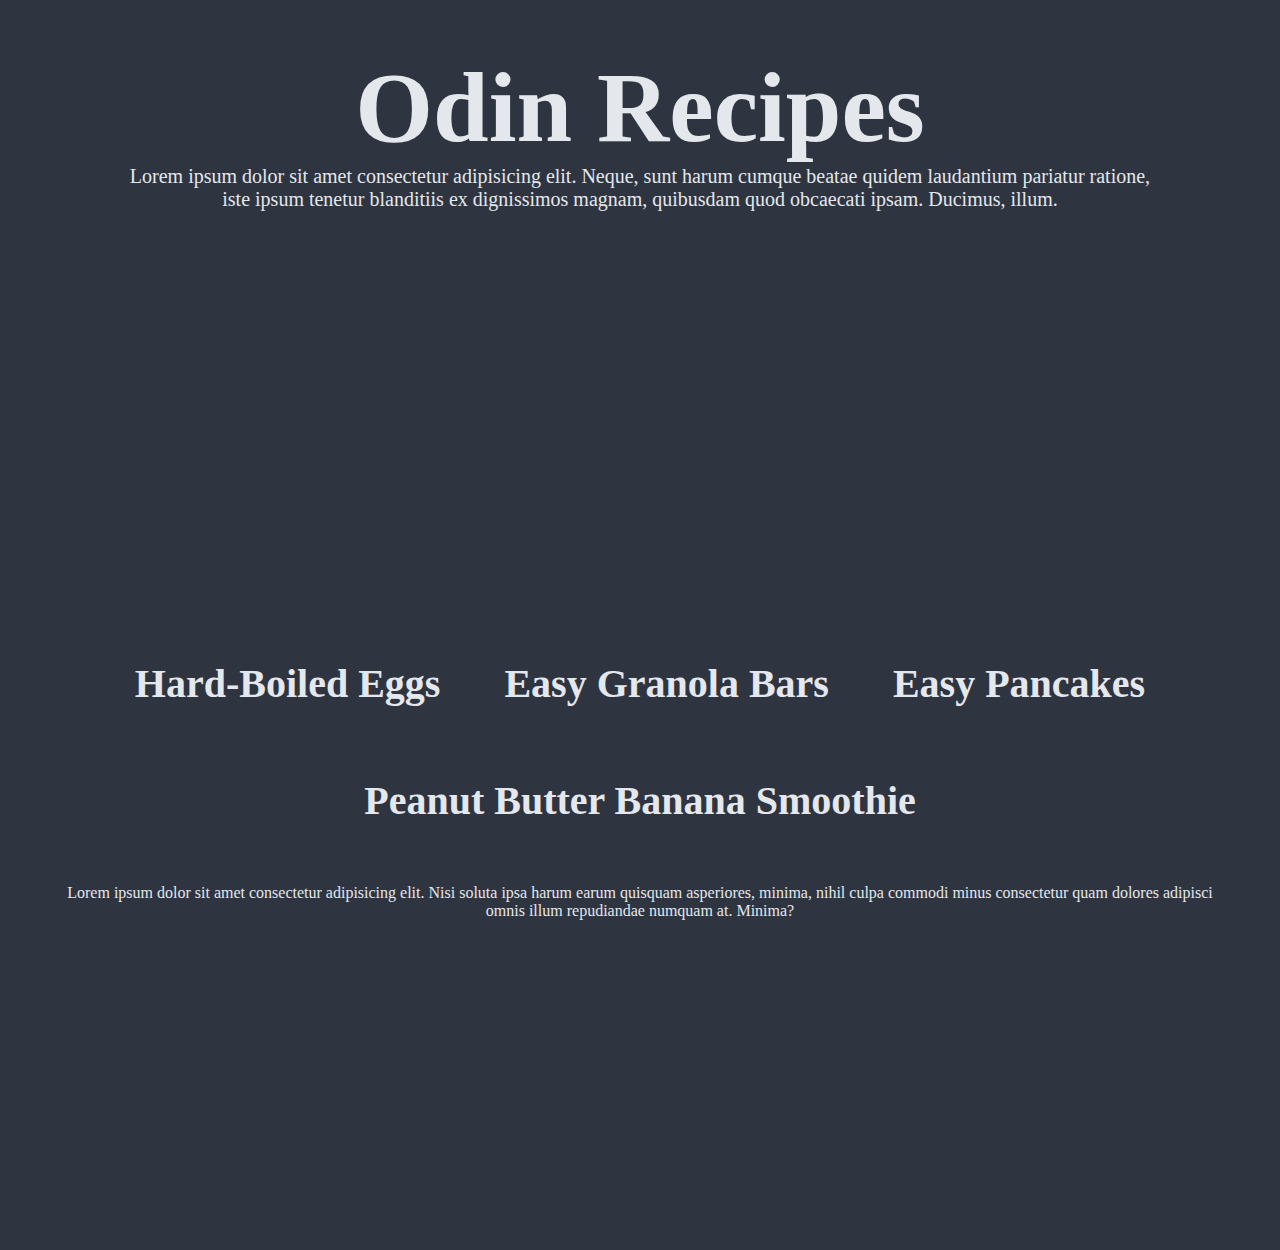
<file: index.html>
<!DOCTYPE html>
<html lang="en">
<head>
    <meta charset="UTF-8">
    <meta name="viewport" content="width=device-width, initial-scale=1.0">
    <link rel="stylesheet" href="style.css">
    <title>Odin Recipes</title>
</head>
<body>
    <div class="main container">
        <div class="first section">
            <h1>Odin Recipes</h1>
            <p class="h1 title">Lorem ipsum dolor sit amet consectetur adipisicing elit. Neque, sunt harum cumque beatae quidem laudantium pariatur ratione,<br>iste ipsum tenetur blanditiis ex dignissimos magnam, quibusdam quod obcaecati ipsam. Ducimus, illum.</p>
        </div>
        
        <div class="second section">
            <div class="items container">
                <h3><a href="./recipes/boiled-eggs.html">Hard-Boiled Eggs</a></h3>
                <h3><a href="./recipes/granola.html">Easy Granola Bars</a></h3>
                <h3><a href="./recipes/pancake.html">Easy Pancakes</a></h3>
                <h3><a href="./recipes/smoothie.html">Peanut Butter Banana Smoothie</a></h3>

                <p>Lorem ipsum dolor sit amet consectetur adipisicing elit. Nisi soluta ipsa harum earum quisquam asperiores, minima, nihil culpa commodi minus consectetur quam dolores adipisci omnis illum repudiandae numquam at. Minima?</p>
            </div>
        </div>

        

        
    </div>
</body>
</html>
</file>
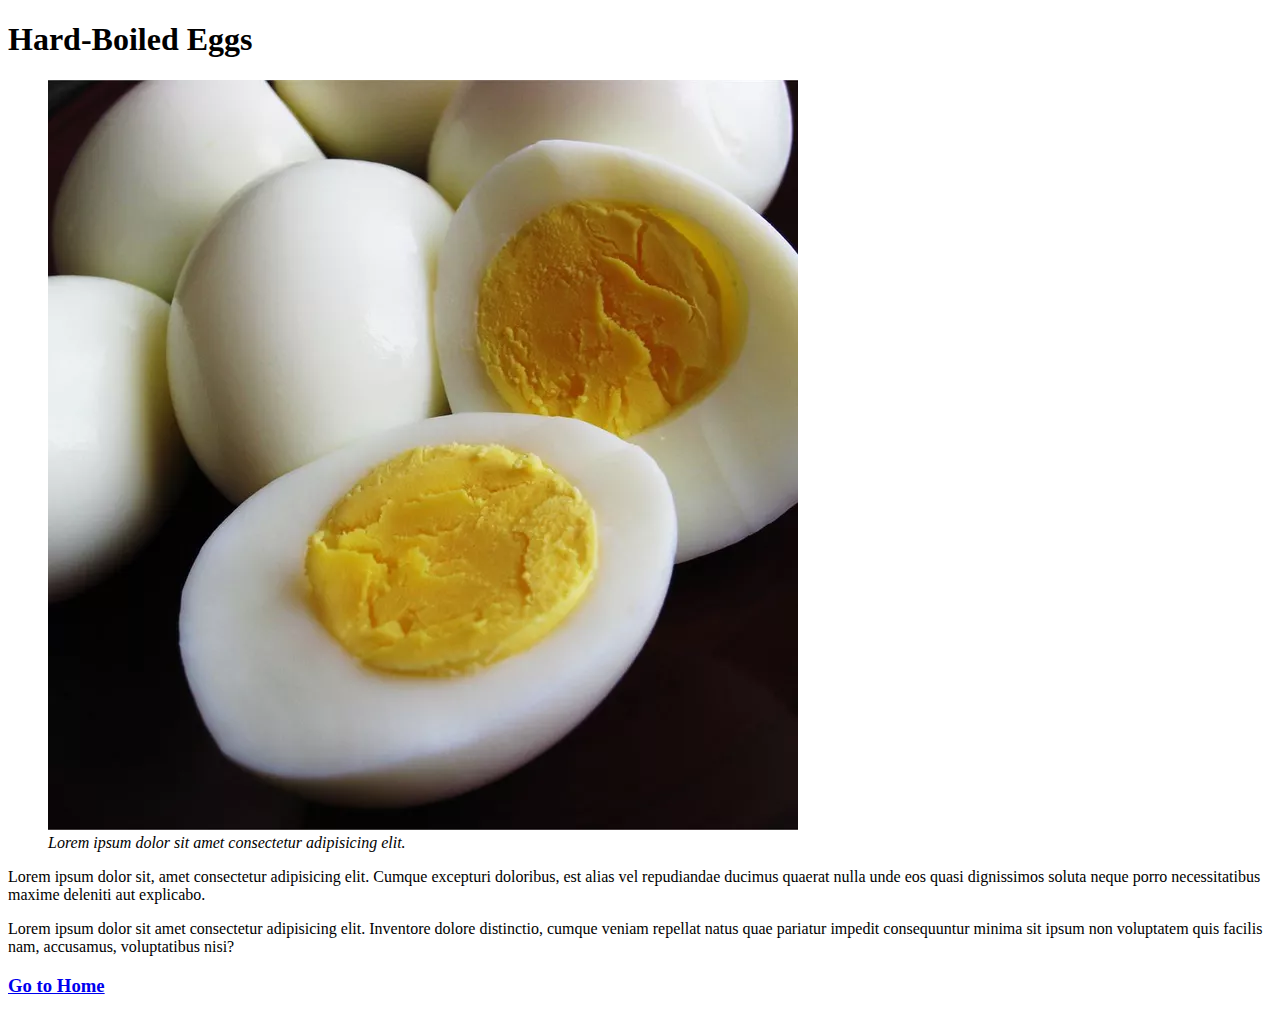
<file: recipes/boiled-eggs.html>
<!DOCTYPE html>
<html lang="en">
<head>
    <meta charset="UTF-8">
    <meta name="viewport" content="width=device-width, initial-scale=1.0">
    <title>Hard-Boiled Eggs</title>
</head>
<body>
    <h1>Hard-Boiled Eggs</h1>
    <figure>
        <img src="./assets/egg.webp">
        <figcaption><em>Lorem ipsum dolor sit amet consectetur adipisicing elit.</em></figcaption>
    </figure>
    

    <p>Lorem ipsum dolor sit, amet consectetur adipisicing elit. Cumque excepturi doloribus, est alias vel repudiandae ducimus quaerat nulla unde eos quasi dignissimos soluta neque porro necessitatibus maxime deleniti aut explicabo.</p>
    <p>Lorem ipsum dolor sit amet consectetur adipisicing elit. Inventore dolore distinctio, cumque veniam repellat natus quae pariatur impedit consequuntur minima sit ipsum non voluptatem quis facilis nam, accusamus, voluptatibus nisi?</p>

    <h3><a href="../index.html">Go to Home</a></h3>

    

</body>
</html>
</file>
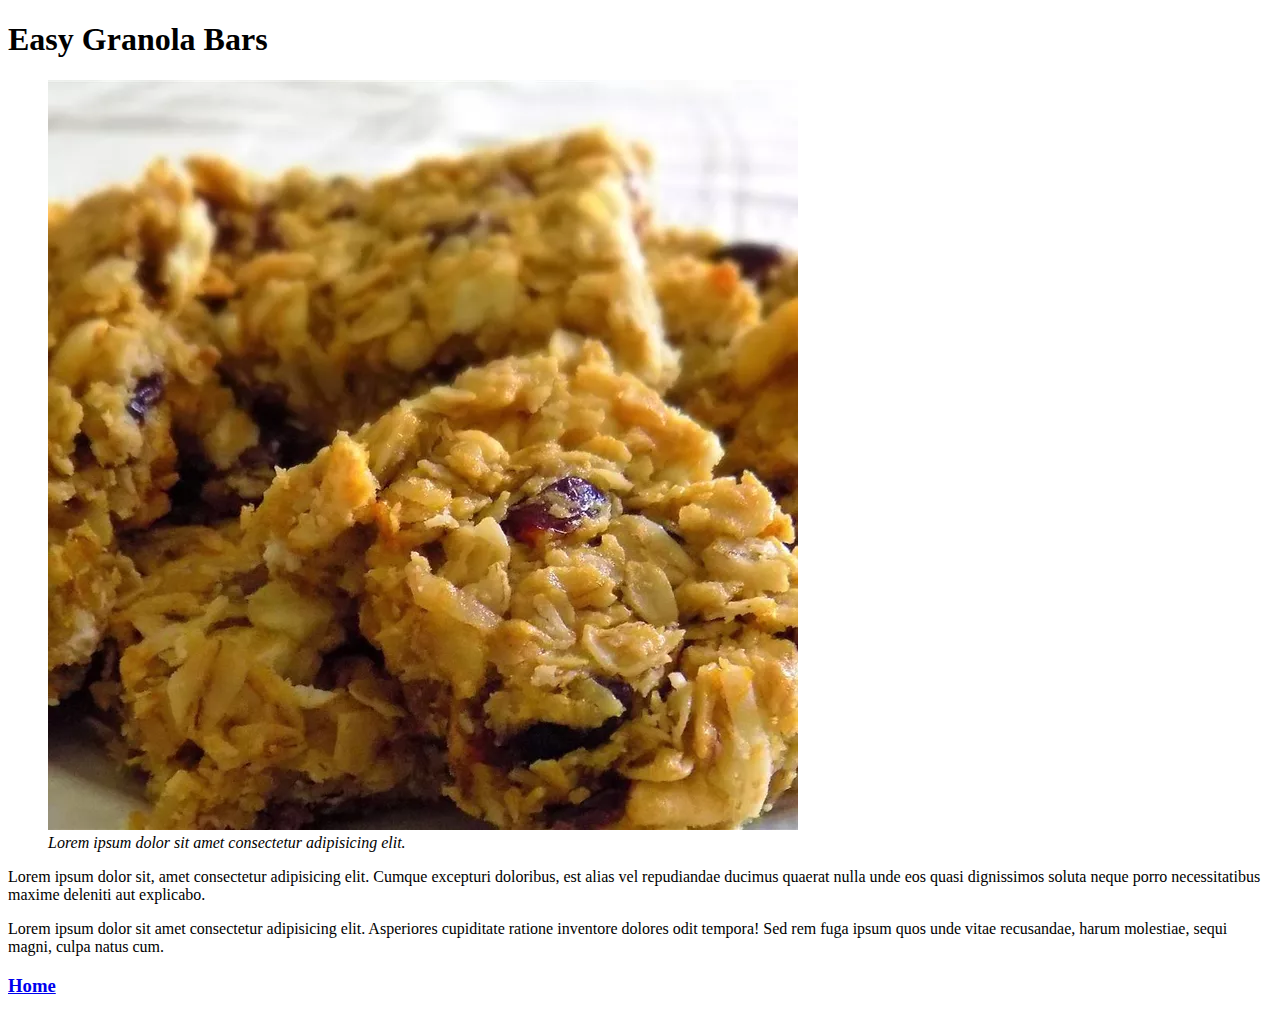
<file: recipes/granola.html>
<!DOCTYPE html>
<html lang="en">
<head>
    <meta charset="UTF-8">
    <meta name="viewport" content="width=device-width, initial-scale=1.0">
    <title>Easy Granola Bars</title>
</head>
<body>
    <h1>Easy Granola Bars</h1>
    <figure>
        <img src="./assets/granola.webp">
        <figcaption><em>Lorem ipsum dolor sit amet consectetur adipisicing elit.</em></figcaption>
    </figure>

    <p>Lorem ipsum dolor sit, amet consectetur adipisicing elit. Cumque excepturi doloribus, est alias vel repudiandae ducimus quaerat nulla unde eos quasi dignissimos soluta neque porro necessitatibus maxime deleniti aut explicabo.</p>

    <p>Lorem ipsum dolor sit amet consectetur adipisicing elit. Asperiores cupiditate ratione inventore dolores odit tempora! Sed rem fuga ipsum quos unde vitae recusandae, harum molestiae, sequi magni, culpa natus cum.</p>

    <h3><a href="../index.html">Home</a></h3>
</body>
</html>
</file>
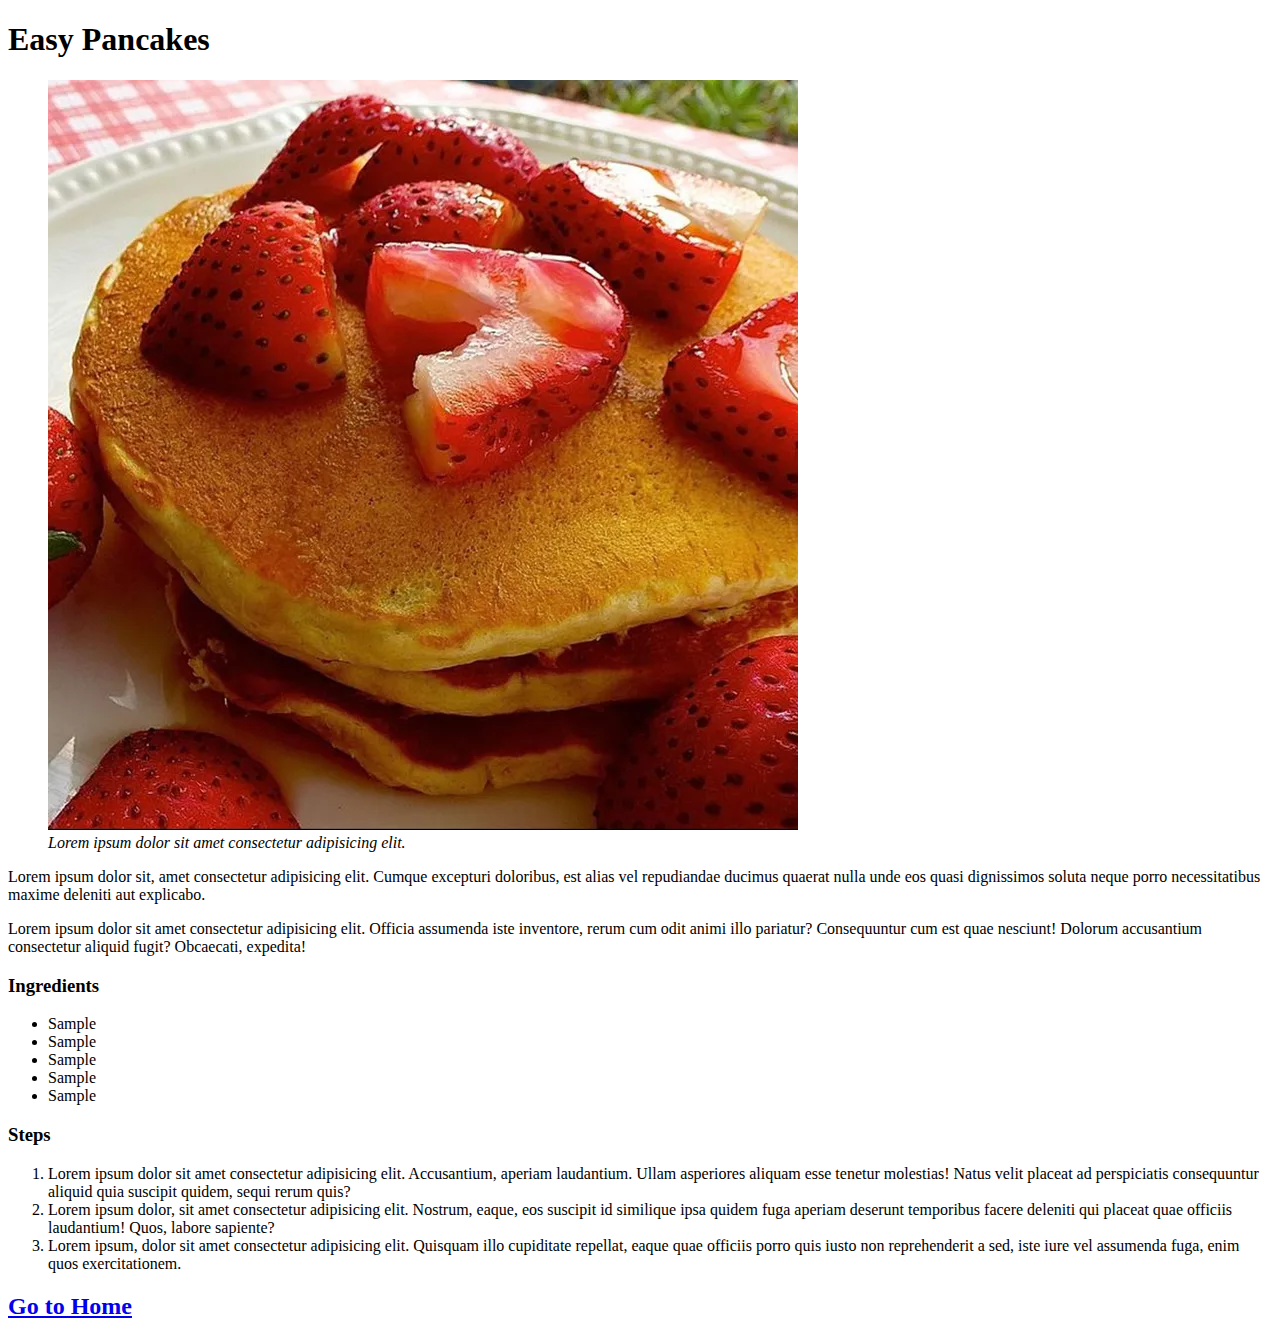
<file: recipes/pancake.html>
<!DOCTYPE html>
<html lang="en">
<head>
    <meta charset="UTF-8">
    <meta name="viewport" content="width=device-width, initial-scale=1.0">
    <title>Easy Pancakes</title>
</head>
<body>
    <h1>Easy Pancakes</h1>
    <figure>
        <img src="./assets/waffle.webp">
        <figcaption><em>Lorem ipsum dolor sit amet consectetur adipisicing elit.</em></figcaption>
    </figure>

    <p>Lorem ipsum dolor sit, amet consectetur adipisicing elit. Cumque excepturi doloribus, est alias vel repudiandae ducimus quaerat nulla unde eos quasi dignissimos soluta neque porro necessitatibus maxime deleniti aut explicabo.</p>
    <p>Lorem ipsum dolor sit amet consectetur adipisicing elit. Officia assumenda iste inventore, rerum cum odit animi illo pariatur? Consequuntur cum est quae nesciunt! Dolorum accusantium consectetur aliquid fugit? Obcaecati, expedita!</p>

    <h3>Ingredients</h3>
    <ul>
        <li>Sample</li>
        <li>Sample</li>
        <li>Sample</li>
        <li>Sample</li>
        <li>Sample</li>
    </ul>

    <h3>Steps</h3>
    <ol>
        <li>Lorem ipsum dolor sit amet consectetur adipisicing elit. Accusantium, aperiam laudantium. Ullam asperiores aliquam esse tenetur molestias! Natus velit placeat ad perspiciatis consequuntur aliquid quia suscipit quidem, sequi rerum quis?</li>
        <li>Lorem ipsum dolor, sit amet consectetur adipisicing elit. Nostrum, eaque, eos suscipit id similique ipsa quidem fuga aperiam deserunt temporibus facere deleniti qui placeat quae officiis laudantium! Quos, labore sapiente?</li>
        <li>Lorem ipsum, dolor sit amet consectetur adipisicing elit. Quisquam illo cupiditate repellat, eaque quae officiis porro quis iusto non reprehenderit a sed, iste iure vel assumenda fuga, enim quos exercitationem.</li>
    </ol>

    <h2><a href="../index.html">Go to Home</a></h2>
</body>
</html>
</file>
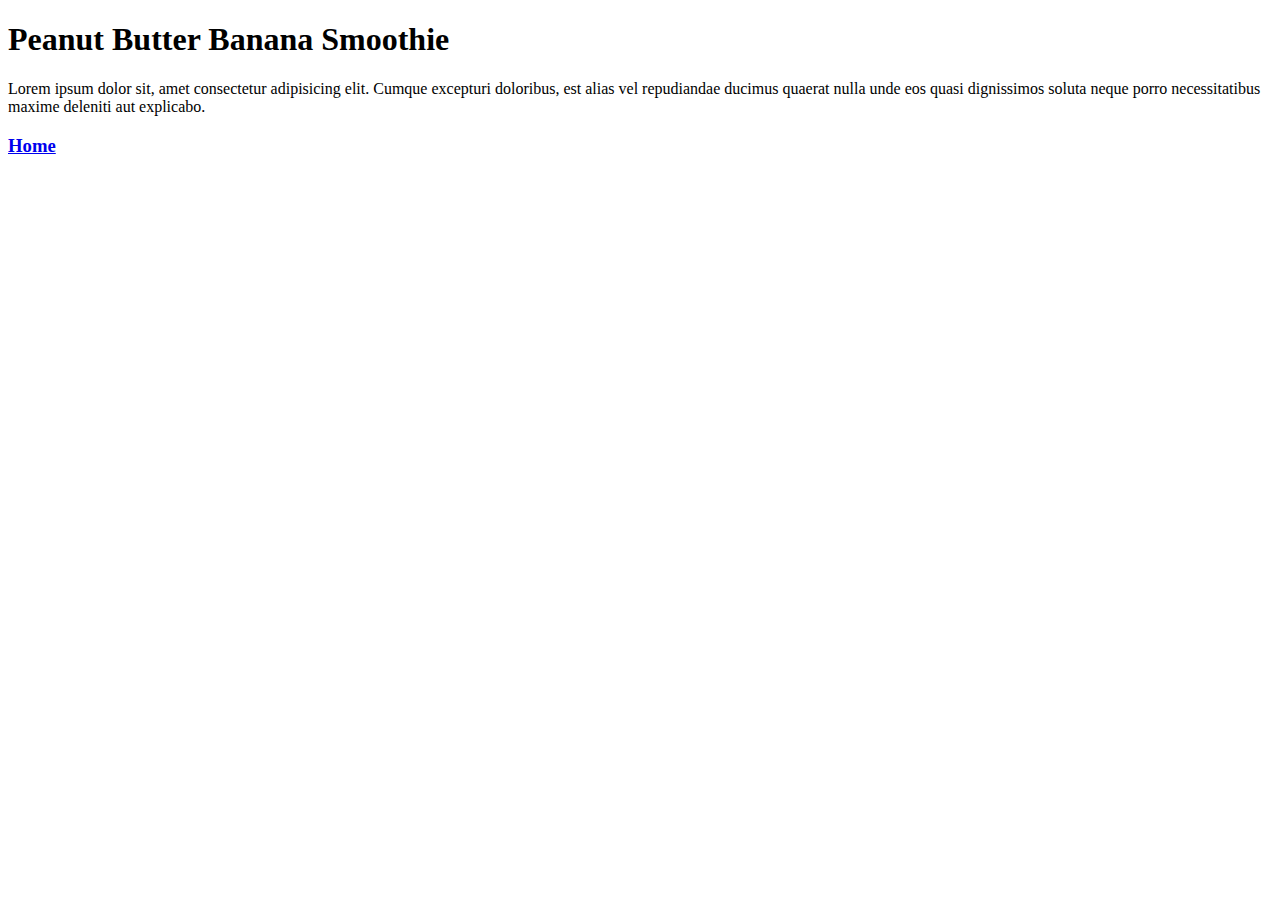
<file: recipes/smoothie.html>
<!DOCTYPE html>
<html lang="en">
<head>
    <meta charset="UTF-8">
    <meta name="viewport" content="width=device-width, initial-scale=1.0">
    <title>Peanut Butter Banana Smoothie</title>
</head>
<body>
    <h1>Peanut Butter Banana Smoothie</h1>
    <p>Lorem ipsum dolor sit, amet consectetur adipisicing elit. Cumque excepturi doloribus, est alias vel repudiandae ducimus quaerat nulla unde eos quasi dignissimos soluta neque porro necessitatibus maxime deleniti aut explicabo.</p>

    <h3><a href="../index.html">Home</a></h3>
</body>
</html>
</file>
<file: style.css>
html {
 box-sizing: border-box;
}

*,
*::before,
*::after {
 box-sizing: inherit;
}

* {
 margin: 0px;
 padding: 0px;
 }

a {
 text-decoration: none;
 color: #e4e7ec;
}

body {
 background-color: #2e3541;
}

h1, p, h3 {
    color: #e4e7ec;
}

.main.container {
    padding: 50px;
}

h1 {
    font-size: 100px;
    text-align: center;
}

.h1.title {
    font-size: 20px;
    text-align: center;
}

.section {
    margin-bottom: 50px;
}

.first.section {
    height: 550px;
    width: auto;
}

.second.section {
    height: 500px;
    width: auto;
}

.items.container h3 {
    display: inline-block;
    font-size: 40px;
    padding: 10px 30px;
    margin-bottom: 50px;
}

.items.container {
    text-align: center;
}
</file>
